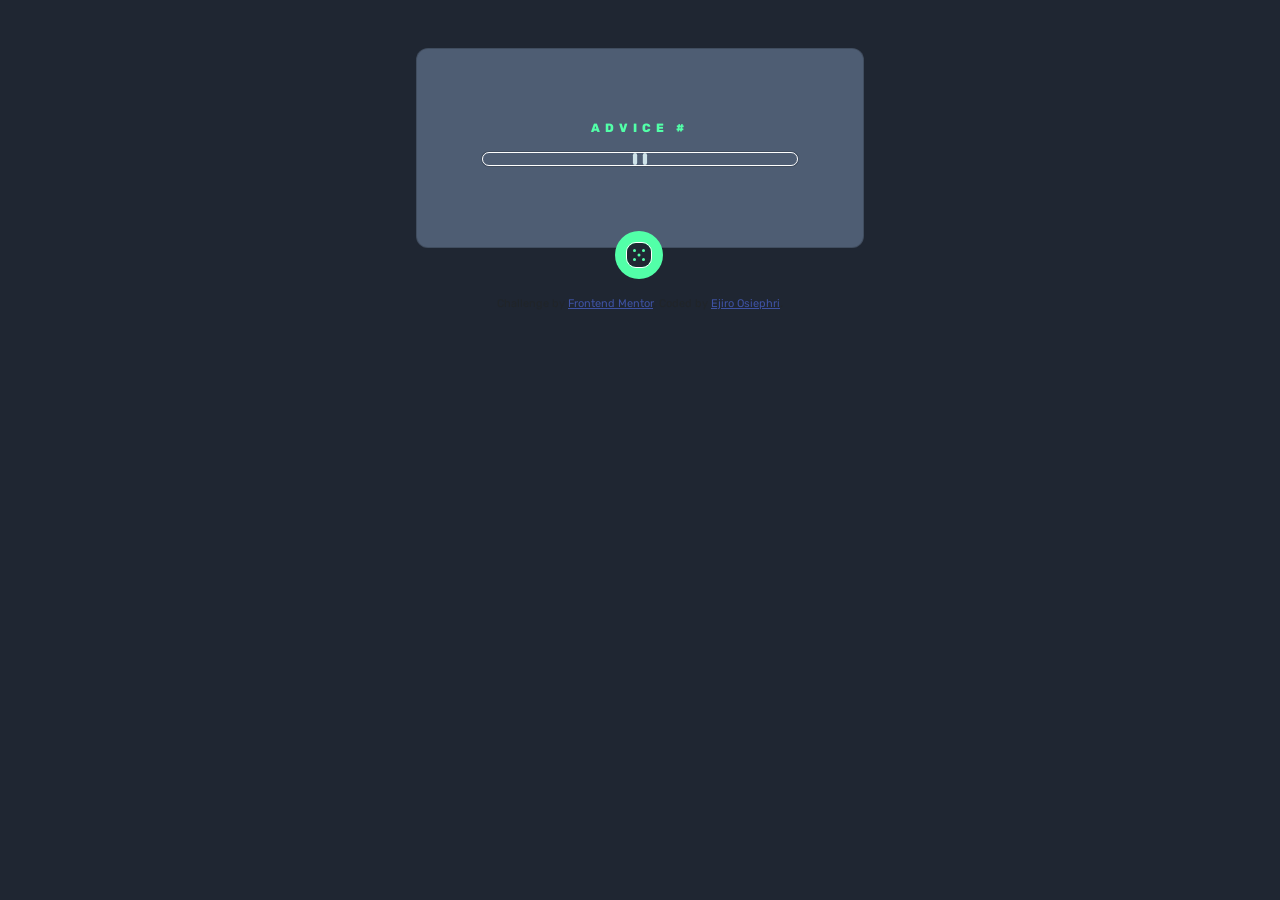
<file: advice-generator/advice-generator-app-main/index.html>
<!DOCTYPE html>
<html lang="en">
<head>
  <meta charset="UTF-8">
  <link rel="preconnect" href="https://fonts.googleapis.com">
<link rel="preconnect" href="https://fonts.gstatic.com" crossorigin>
<link href="https://fonts.googleapis.com/css2?family=Rubik:wght@300;400;600&display=swap" rel="stylesheet">
  <meta name="viewport" content="width=device-width, initial-scale=1.0"> <!-- displays site properly based on user's device -->
  <link href="https://cdn.jsdelivr.net/npm/bootstrap@5.0.2/dist/css/bootstrap.min.css" rel="stylesheet" integrity="sha384-EVSTQN3/azprG1Anm3QDgpJLIm9Nao0Yz1ztcQTwFspd3yD65VohhpuuCOmLASjC" crossorigin="anonymous">

  <link rel="icon" type="image/png" sizes="32x32" href="./images/favicon-32x32.png">
  
  <title>Frontend Mentor | Advice generator app</title>

  <!-- Feel free to remove these styles or customise in your own stylesheet 👍 -->
  <style>
    .attribution { font-size: 11px; text-align: center; }
    .attribution a { color: hsl(228, 45%, 44%); }
    
    body{
      background-color: hsl(218, 23%, 16%);
      font-family: 'Rubik', sans-serif;
    }
    
    .card{
      background-color: hsl(217, 19%, 38%);
      border-radius: 12px;
      
    }
    h3{
      color: white;
      letter-spacing: 2px;
    }
    h4{
      font-size: 12px;
      color: hsl(150, 100%, 66%);
      font-weight: 800;
      letter-spacing: 5px;
    }
    #dice:hover{
      box-shadow: 5px 10px 20px cyan outset;
      
    }
    .btn{
      background: hsl(150, 100%, 66%);
      position: absolute;
      left: 150px;
      border-radius: 50%;
      padding: 10px;
    }
    .main{
      font-size: 22px;
    }
    img{
      border: 1px solid white;
      border-radius: 10px;
    }
  </style>
</head>
<body>
   

   <div class="row">
    <div class="card p-5 mx-auto my-5" style="width: 28rem;">
      <div class="card-body">
        <h5 class="card-title "><h4 class="text-center">ADVICE # <span class="text"></span></h4></h5>
        <p class="card-text"><h3 class="main text-center"></h3></p>
        <p class="card"><img src="images/pattern-divider-desktop.svg" class="pattern" alt=""></p>
        <a href="#" class="btn mt-5 mx-5" onclick="window.location.reload()"><img class="text-center" id="dice" src="images/icon-dice.svg" alt=""></a>
      </div>
    </div>
    
    
   </div> 
  
<script src="https://cdn.jsdelivr.net/npm/bootstrap@5.0.2/dist/js/bootstrap.bundle.min.js" integrity="sha384-MrcW6ZMFYlzcLA8Nl+NtUVF0sA7MsXsP1UyJoMp4YLEuNSfAP+JcXn/tWtIaxVXM" crossorigin="anonymous"></script>

  <script src="val.js"></script>
  <div class="attribution">
    Challenge by <a href="https://www.frontendmentor.io?ref=challenge" target="_blank">Frontend Mentor</a>. 
    Coded by <a href="#">Ejiro Osiephri</a>.
  </div>
</body>
</html>
</file>
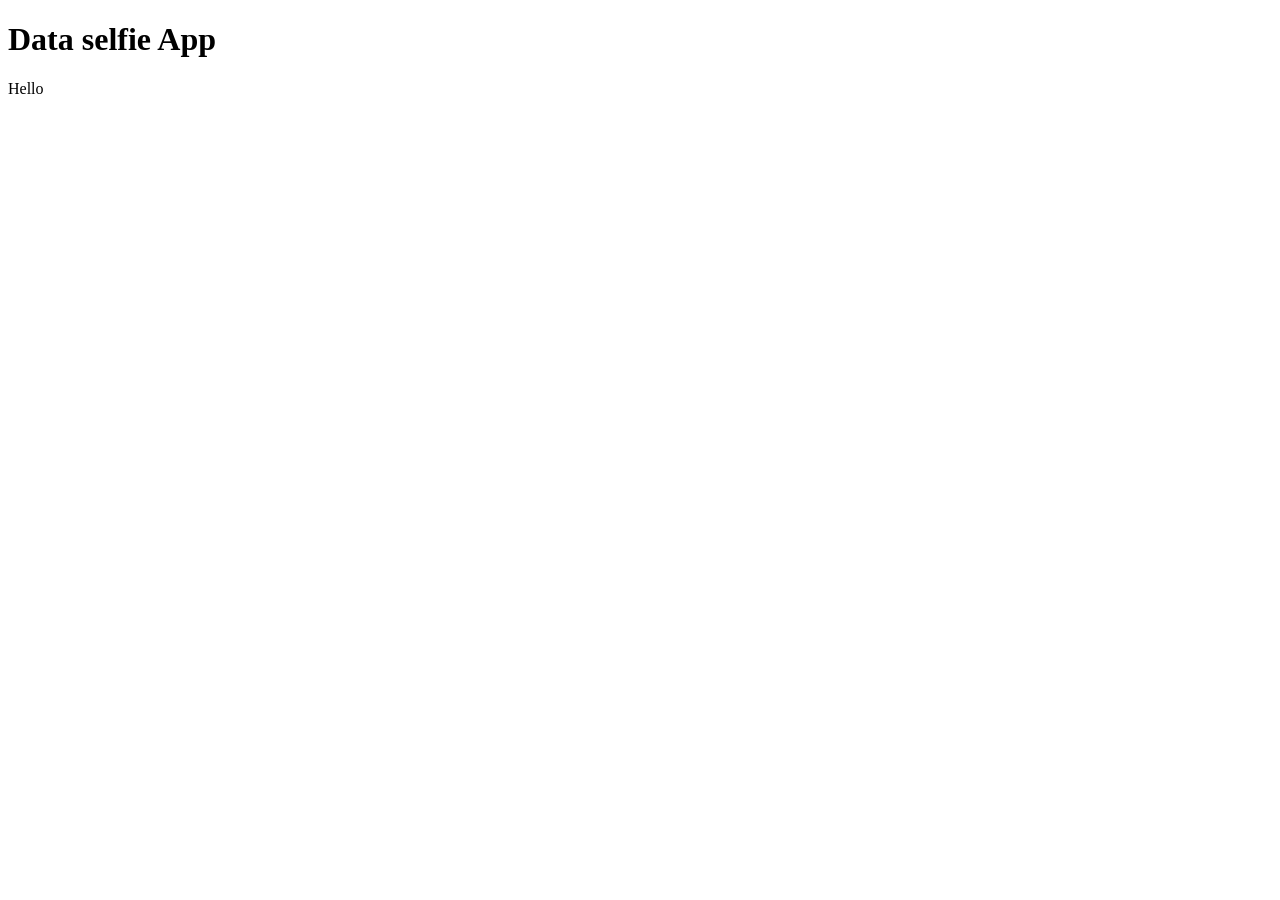
<file: module2/ip-address-tracker-master/geo.html>
<!DOCTYPE html>
<html lang="en">
<head>
    <meta charset="UTF-8">
    <meta http-equiv="X-UA-Compatible" content="IE=edge">
    <meta name="viewport" content="width=device-width, initial-scale=1.0">
    <title>Document</title>
</head>
<body>
    <h1>Data selfie App</h1>
    <p>Hello</p>

    
    <script>
    
    if ('geolocation' in navigator) {
  console.log('geolocation is available')

  navigator.geolocation.getCurrentPosition((position) => {

     console.log(position.coords.latitude);
     

})

 } else {
    console.log('geolocation is not available')
 }
     
    
    </script>
</body>
</html>
</file>
